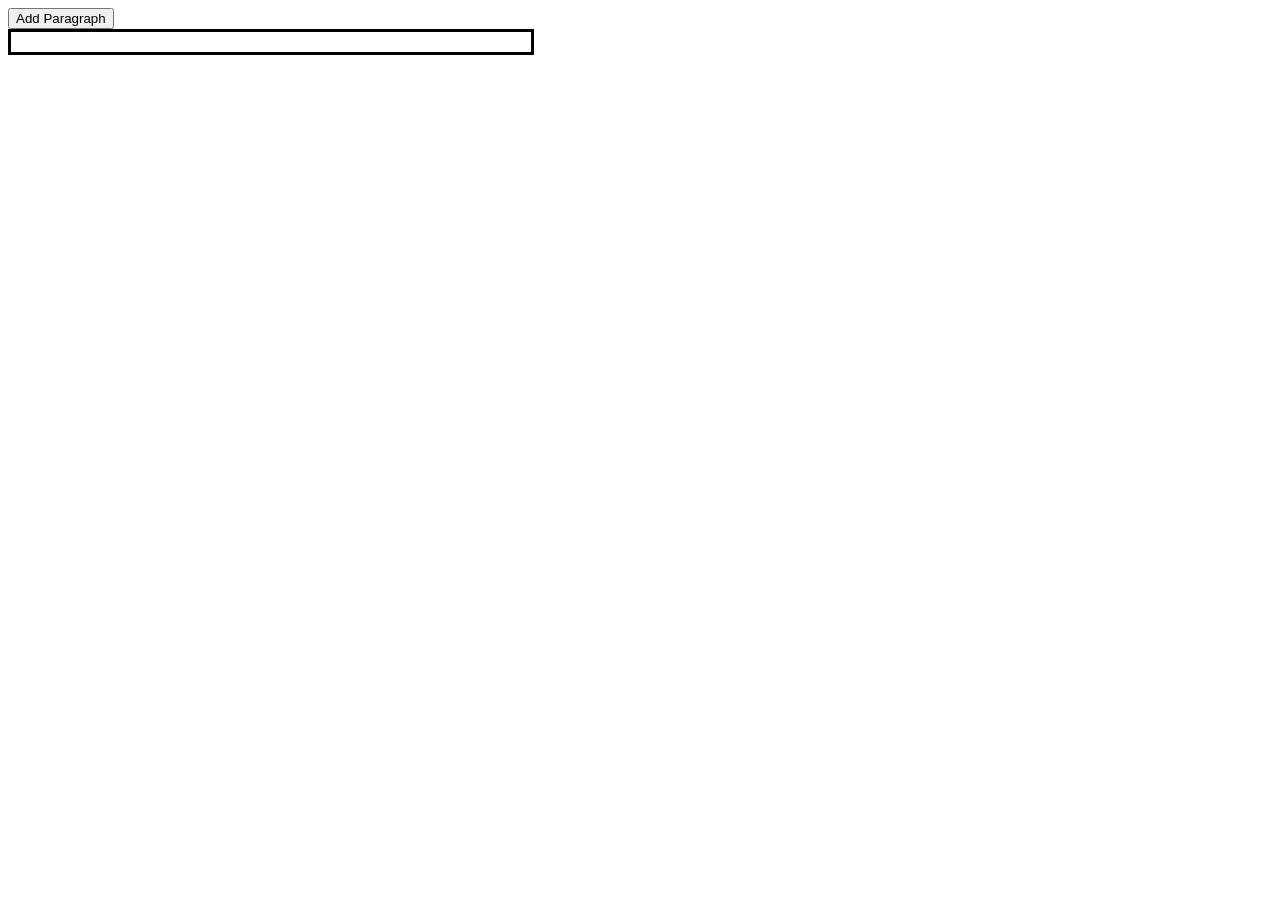
<file: assignment-1/DOM_Manipulation.html>
<!DOCTYPE html>
<html lang="en">
<head>
  <meta charset="UTF-8">
  <meta name="viewport" content="width=device-width, initial-scale=1.0">
  <link rel="stylesheet" href="DOM_Manipulation.css">
  <title>DOM Manipulation</title>
</head>
<body>
  <button id="add-paragraph">Add Paragraph</button>
  <div id="content"></div>
  <script src="DOM_Manipulation.js"></script>
</body>
</html>
</file>
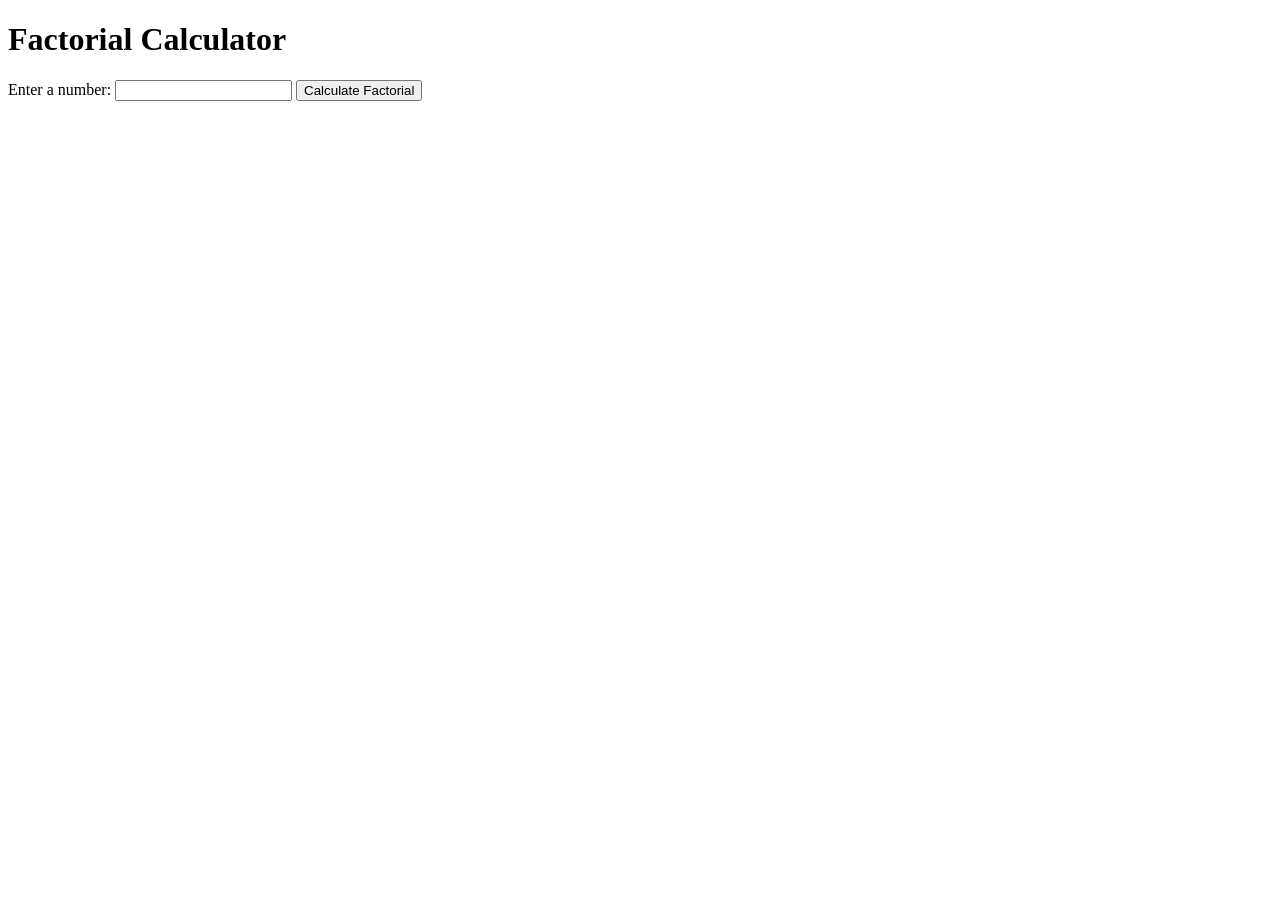
<file: assignment-1/factorial.html>
<!DOCTYPE html>
<html lang="en">
<head>
  <meta charset="UTF-8">
  <meta name="viewport" content="width=device-width, initial-scale=1.0">
  <title>Factorial Calculator</title>
  <script src="factorial.js" defer></script>
</head>
<body>
  <h1>Factorial Calculator</h1>
  <label for="numberInput">Enter a number:</label>
  <input type="number" id="numberInput" />
  <button onclick="calculateFactorial()">Calculate Factorial</button>
  <p id="result"></p>
</body>
</html>
</file>
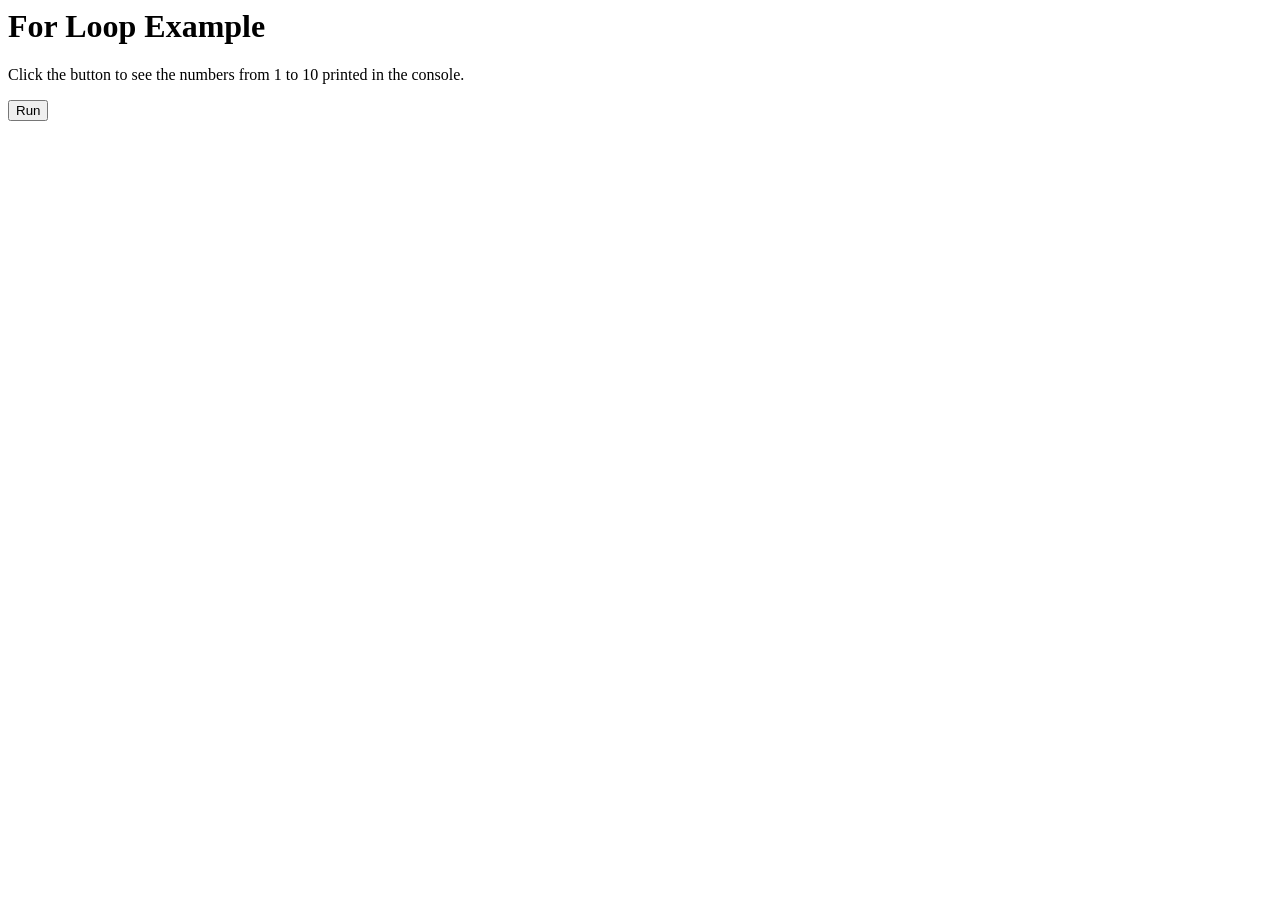
<file: assignment-1/For_loop_example.html>
<html>
<head>
<script src="for_loop_example.js"></script>
</head>
<body>
<h1>For Loop Example</h1>
<p>Click the button to see the numbers from 1 to 10 printed in the console.</p>
<button onclick="loop()">Run</button>
</body>
</html>
</file>
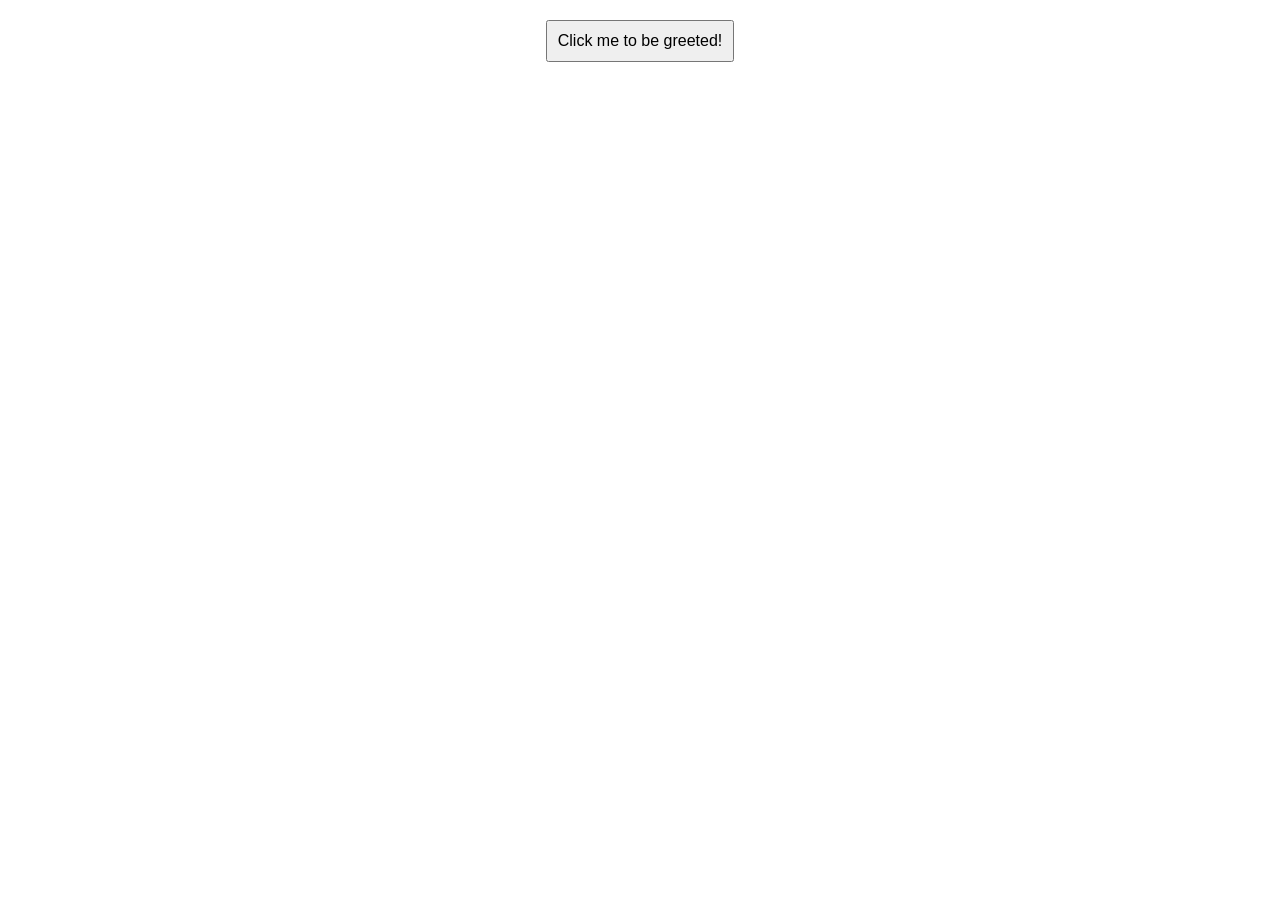
<file: assignment-1/module1.html>
<!DOCTYPE html>
<html lang="en">
<head>
  <meta charset="UTF-8">
  <meta name="viewport" content="width=device-width, initial-scale=1.0">
  <link rel="stylesheet" href="module1.css">
  <title>Simple Greeting</title>
</head>
<body>

<script src="module1.js" defer></script>
<button onclick="greetUser()">Click me to be greeted!</button>

</body>
</html>
</file>
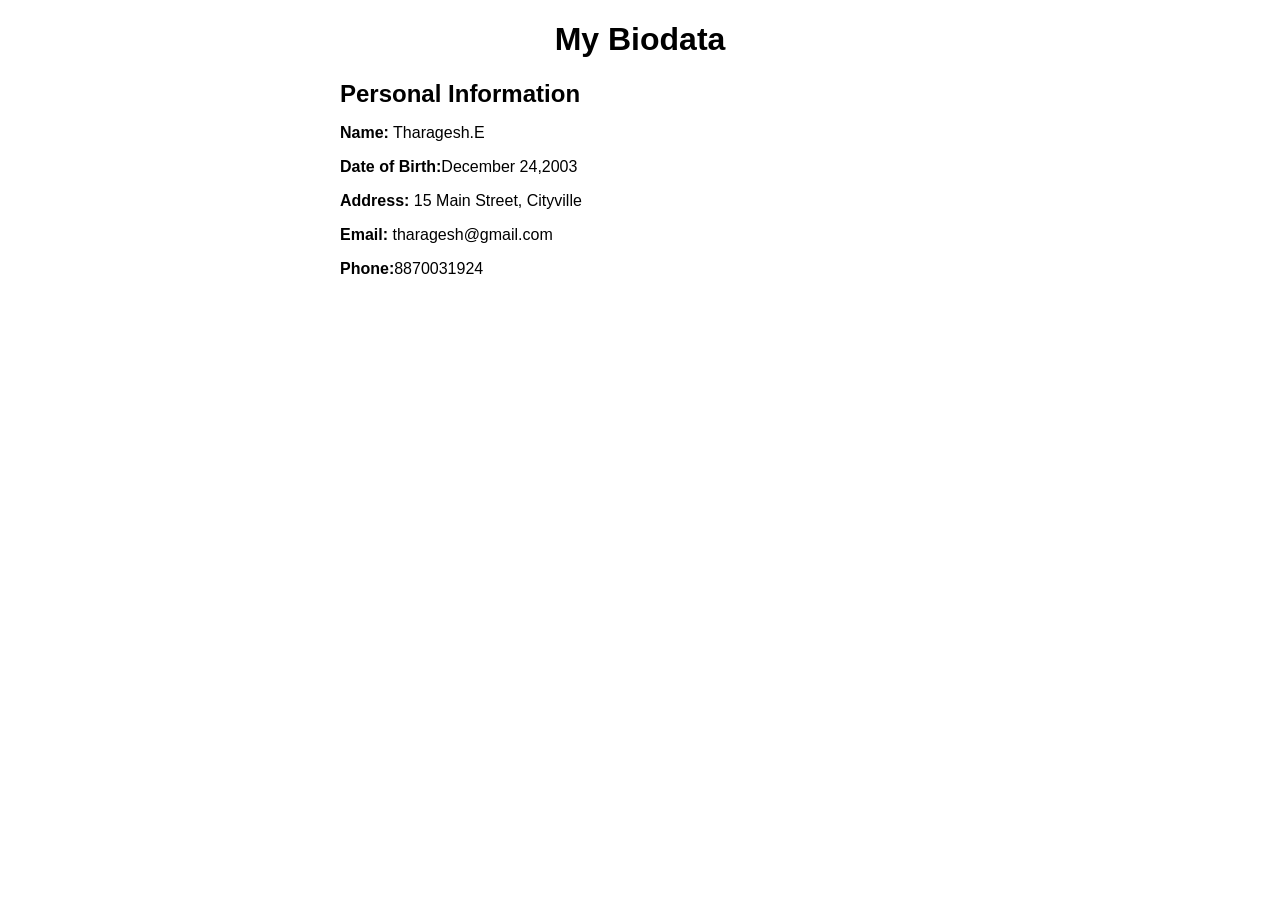
<file: DAA/tk.html>
<!DOCTYPE html>
<html>
<head>
    <title>My Biodata</title>
    <style>
        body {
            font-family: Arial, sans-serif;  }
        .container {
            max-width: 600px;
            margin: 0 auto;  }
        h1 {
            text-align: center;  }
        .section {
            margin-bottom: 20px;  }
        .section h2 {
            margin-bottom: 10px;  }
    </style>
</head>
<body>
    <div class="container">
        <h1>My Biodata</h1>
          <div class="section">
            <h2>Personal Information</h2>
            <p><strong>Name:</strong> Tharagesh.E</p>
            <p><strong>Date of Birth:</strong>December 24,2003</p>
            <p><strong>Address:</strong> 15 Main Street, Cityville</p>
            <p><strong>Email:</strong> tharagesh@gmail.com</p>
            <p><strong>Phone:</strong>8870031924 </p>
       	  </div>
	</div>
</body>
</html>
</file>
<file: assignment-1/DOM_Manipulation.css>
#content {
    width: 500px;
    border: 3px solid black;
    padding: 10px;
  }
  
  #content p {
    margin: 10px 0;
  }
</file>
<file: assignment-1/module1.css>
body {
    font-family: Arial, sans-serif;
    text-align: center;
    margin: 20px;
  }
  
  button {
    padding: 10px;
    font-size: 16px;
    cursor: pointer;
  }
</file>
